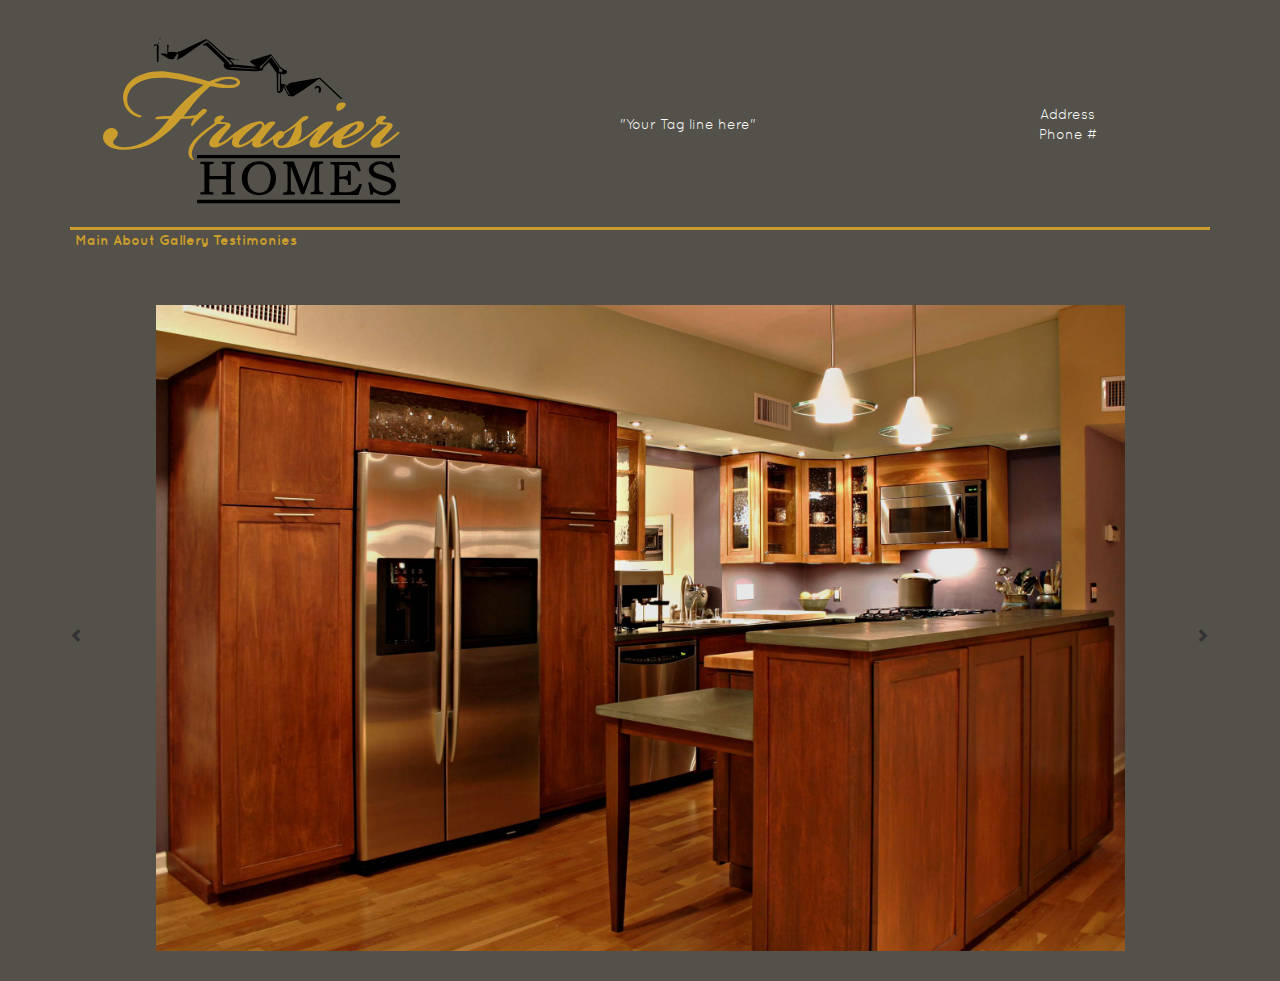
<file: index.html>
<!doctype html>
<html class="no-js" lang="">
    <head>
        <meta charset="utf-8">
        <meta http-equiv="x-ua-compatible" content="ie=edge">
        <title>Frasier Homes</title>
        <meta name="description" content="">
        <meta name="viewport" content="width=device-width, initial-scale=1">
       
        <!-- Place favicon.ico in the root directory -->

        <link rel="stylesheet" href="css/normalize.css">
        <link rel="stylesheet" href="css/bootstrap.min.css">
        <link rel="stylesheet" href="css/main.css">
        <link rel="stylesheet" href="css/webfont.css">
        <script src="js/vendor/modernizr-2.8.3.min.js"></script>
    </head>
    <body>
        <!--[if lt IE 8]>
            <p class="browserupgrade">You are using an <strong>outdated</strong> browser. Please <a href="http://browsehappy.com/">upgrade your browser</a> to improve your experience.</p>
        <![endif]-->

		<div class="container">
			<div class="wrapper">
				<div class="header">
					<img src="img/logo.svg" id="logo" alt="Frasier Homes" class="col-xs-12 col-sm-7 col-md-6 col-lg-4">
					<p id="tagline" class="col-sm-3 col-sm-offset-1">"Your Tag line here"</p>
					<p id="contact-info" class="col-sm-3 col-sm-offset-1">Address<br />Phone #<br /></p>
				</div>
				<button id="mobile-menu" class="navbar-toggle bg-color top-left">
               		<span class="icon-bar"></span>
                	<span class="icon-bar"></span>
                	<span class="icon-bar"></span>
             	</button>

				<div class="border"></div>

				<nav>
					<ul>
						<li class="no-mobile"><a href="#"></a>Main</li>
						<li><a href="#"></a>About</li>
						<li class="no-mobile"><a href="#"></a>Gallery</li>
						<li><a href="#"></a>Testimonies</li>
					</ul>
				</nav>

				<div class="gallery">
					<div id="slider">
						<span id="left" class="glyphicon glyphicon-chevron-left"></span>
						<span id="right" class="glyphicon glyphicon-chevron-right"></span>
						<img src="img/temp.jpg" alt="" id="first-slide">
						<img src="img/temp1.jpg" alt="">
						<img src="img/temp2.jpg" alt="">
					</div>

				</div>
			</div>
		</div>

        <script src="https://ajax.googleapis.com/ajax/libs/jquery/1.11.3/jquery.min.js"></script>
        <script>window.jQuery || document.write('<script src="js/vendor/jquery-1.11.3.min.js"><\/script>')</script>
        <script src="js/plugins.js"></script>
        <script src="js/main.js"></script>

        <!-- Google Analytics: change UA-XXXXX-X to be your site's ID. -->
        <script>
            (function(b,o,i,l,e,r){b.GoogleAnalyticsObject=l;b[l]||(b[l]=
            function(){(b[l].q=b[l].q||[]).push(arguments)});b[l].l=+new Date;
            e=o.createElement(i);r=o.getElementsByTagName(i)[0];
            e.src='https://www.google-analytics.com/analytics.js';
            r.parentNode.insertBefore(e,r)}(window,document,'script','ga'));
            ga('create','UA-XXXXX-X','auto');ga('send','pageview');
        </script>
    </body>
</html>
</file>
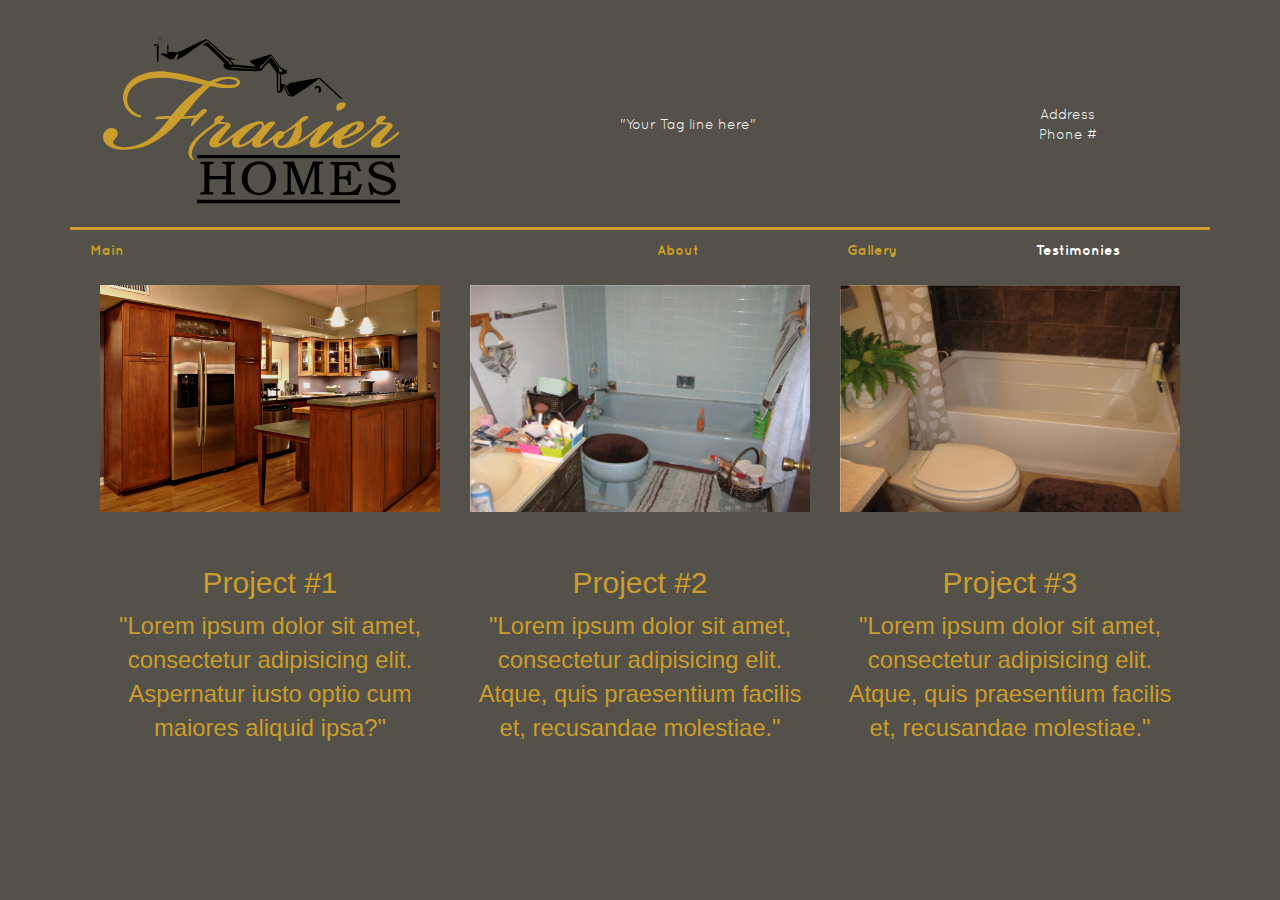
<file: testimonies.html>
<!doctype html>
<html class="no-js" lang="">
    <head>
        <meta charset="utf-8">
        <meta http-equiv="x-ua-compatible" content="ie=edge">
        <title>Frasier Homes Testimonies</title>
        <meta name="description" content="">
        <meta name="viewport" content="width=device-width, initial-scale=1">
       
        <!-- Place favicon.ico in the root directory -->

        <link rel="stylesheet" href="css/normalize.css">
        <link rel="stylesheet" href="css/bootstrap.min.css">
        <link rel="stylesheet" href="css/main.css">
        <link rel="stylesheet" href="css/webfont.css">
        <script src="js/vendor/modernizr-2.8.3.min.js"></script>
    </head>
    <body>
        <!--[if lt IE 8]>
            <p class="browserupgrade">You are using an <strong>outdated</strong> browser. Please <a href="http://browsehappy.com/">upgrade your browser</a> to improve your experience.</p>
        <![endif]-->

		<div class="container">
			<div class="wrapper">
				<div class="header">
					<img src="img/logo.svg" id="logo" alt="Frasier Homes" class="col-xs-12 col-sm-7 col-md-6 col-lg-4">
					<p id="tagline" class="col-sm-3 col-sm-offset-1">"Your Tag line here"</p>
					<p id="contact-info" class="col-sm-3 col-sm-offset-1">Address<br />Phone #<br /></p>
				</div>
				<button id="mobile-menu" class="navbar-toggle bg-color top-left">
               		<span class="icon-bar"></span>
                	<span class="icon-bar"></span>
                	<span class="icon-bar"></span>
             	</button>

				<div class="border"></div>

				<nav>
					<ul>
						<li class="col-md-2"><a href="index.html">Main</a></li>
						<li class="col-md-2 col-md-offset-4"><a href="#">About</a></li>
						<li class="no-mobile col-md-2"><a href="#">Gallery</a></li>
						<li class="col-md-2 active"><a href="testimonies.html">Testimonies</a></li>
					</ul>
				</nav>

				<div class="content col-xs-12">
                    <div class="testimonies">
                        <div class="test1 col-xs-6 col-sm-4">
                            <img src="img/temp.jpg" alt="" class="img-responsive">
                            <br />
                            <h2>Project #1</h2>
                            <p class="quote">"Lorem ipsum dolor sit amet, consectetur adipisicing elit. Aspernatur iusto optio cum maiores aliquid ipsa?"</p>
                        </div>
                        <div class="test2 col-xs-6 col-sm-4">
                            <img src="img/temp1.jpg" alt="" class="img-responsive">
                            <br />
                            <h2>Project #2</h2>
                            <p class="quote">"Lorem ipsum dolor sit amet, consectetur adipisicing elit. Atque, quis praesentium facilis et, recusandae molestiae."</p>
                        </div>
                        <div class="test3 col-xs-6 col-sm-4">
                            <img src="img/temp2.jpg" alt="" class="img-responsive">
                            <br />
                            <h2>Project #3</h2>
                            <p class="quote">"Lorem ipsum dolor sit amet, consectetur adipisicing elit. Atque, quis praesentium facilis et, recusandae molestiae."</p>
                        </div>
                    </div>
                </div>
			</div>
		</div>

        <script src="https://ajax.googleapis.com/ajax/libs/jquery/1.11.3/jquery.min.js"></script>
        <script>window.jQuery || document.write('<script src="js/vendor/jquery-1.11.3.min.js"><\/script>')</script>
        <script src="js/plugins.js"></script>
        <script src="js/main.js"></script>

        <!-- Google Analytics: change UA-XXXXX-X to be your site's ID. -->
        <script>
            (function(b,o,i,l,e,r){b.GoogleAnalyticsObject=l;b[l]||(b[l]=
            function(){(b[l].q=b[l].q||[]).push(arguments)});b[l].l=+new Date;
            e=o.createElement(i);r=o.getElementsByTagName(i)[0];
            e.src='https://www.google-analytics.com/analytics.js';
            r.parentNode.insertBefore(e,r)}(window,document,'script','ga'));
            ga('create','UA-XXXXX-X','auto');ga('send','pageview');
        </script>
    </body>
</html>
</file>
<file: css/main.css>
/*! HTML5 Boilerplate v5.2.0 | MIT License | https://html5boilerplate.com/ */

/*
 * What follows is the result of much research on cross-browser styling.
 * Credit left inline and big thanks to Nicolas Gallagher, Jonathan Neal,
 * Kroc Camen, and the H5BP dev community and team.
 */

/* ==========================================================================
   Base styles: opinionated defaults
   ========================================================================== */

html {
    color: #222;
    font-size: 1em;
    line-height: 1.4;
}

/*
 * Remove text-shadow in selection highlight:
 * https://twitter.com/miketaylr/status/12228805301
 *
 * These selection rule sets have to be separate.
 * Customize the background color to match your design.
 */

::-moz-selection {
    background: #b3d4fc;
    text-shadow: none;
}

::selection {
    background: #b3d4fc;
    text-shadow: none;
}

/*
 * A better looking default horizontal rule
 */

hr {
    display: block;
    height: 1px;
    border: 0;
    border-top: 1px solid #ccc;
    margin: 1em 0;
    padding: 0;
}

/*
 * Remove the gap between audio, canvas, iframes,
 * images, videos and the bottom of their containers:
 * https://github.com/h5bp/html5-boilerplate/issues/440
 */

audio,
canvas,
iframe,
img,
svg,
video {
    vertical-align: middle;
}

/*
 * Remove default fieldset styles.
 */

fieldset {
    border: 0;
    margin: 0;
    padding: 0;
}

/*
 * Allow only vertical resizing of textareas.
 */

textarea {
    resize: vertical;
}

/* ==========================================================================
   Browser Upgrade Prompt
   ========================================================================== */

.browserupgrade {
    margin: 0.2em 0;
    background: #ccc;
    color: #000;
    padding: 0.2em 0;
}

/* ==========================================================================
   Author's custom styles
   ========================================================================== */

html body {
    background-color: #535149;
}

div.header {
    width: 100%;
    height: 80px;
    margin: 10px 0;
}

div.header p {
    color: white;
    font-family: 'quicksandRegular';
    text-align: center;
}

div.border {
    height: 0;
    border-bottom: 3px solid #CA9D2C;
}

nav ul {
    list-style: none;
    padding-left: 5px;
}

nav ul li {
    display: inline-block;
    color: #CA9D2C;
    font-family: 'quicksandBold', sans-serif;
}

/********* Mobile Button *********/

div.bg-color {
    margin-right: 5px;
    width: 100%;
    z-index: 2;
    display: none;
    height: 36px;
}

span.icon-bar {
    background-color: #fff;
}

button#mobile-menu {

    font-size: 1.2em;
    padding: 10px 20px;
    color: #346f91;
    border-radius: 4px;
    border: 1px solid #CA9D2C;
    background-color: #CA9D2C;
    margin-bottom: 1px;
    margin-left: 0;
    margin-top: 5px;
}

button.navbar-toggle {
    margin: 0;
    float: left;
}

.change-bg {
    background-color: white !important;
}

.change-icon {
    background-color: #CA9D2C !important;
}

/********* End of Mobile Button *********/

nav ul li a {
    text-decoration: none;
    color: #CA9D2C;
}

nav ul li a:hover {
    color: white;
    text-decoration: none;
}

.active a {
    color: white;
}

.gallery {
    width: 100%;
    text-align: center;
    padding: 15px 0;

}

.gallery img {
    width: 85%;
    padding: 15px 0;
}

#slider {
    margin-top: 15px;
    position: relative;
}

#left {
    position: absolute;
    cursor: pointer;
}

#right {
    position: absolute;
    cursor: pointer;
}

.testimonies {
    margin-top: 25px;
    color: #CA9D2C;
    font-size: 1.7em;
    text-align: center;
}

.testimonies h2 {
    text-align: center;
}

.testimonies img {
    cursor: pointer;

}

span.mobile {
    display: none !important;
}

@media screen and (max-width: 768px) {
    
    div.header {
        height: 250px;
        text-align: center;
    }

    #tagline {
        padding-top: 50px;
    }

    #contact-info {
        padding-top: 25px;
    }

    span.mobile {
        display: block !important;
    }

    .no-mobile {
        display: none;
    }

    /********* Mobile Button specific *********/

    button#mobile-menu {
        display: block;
    }

    nav {
        position: relative;
    }

    nav ul {
        min-width: 20%;
        display: none;
        margin-left: 0;
        margin-top: 40px;
        position: absolute;
        z-index: 2;
        background-color: rgba(240,240,240,0.8);
    }

    nav ul li {
        padding: 10px;
        margin-right: auto;
        font-size: 1.3em;
        border-right: 1px solid #CA9D2C;
    }

    ul:last-child {
        border: none;
    }

    nav ul li a {
        text-align: right;
    }

    .test1 {
        font-size: .6em;
    }

    .test1 h2 {
        font-size: 1.5em;
    }

    .test2 {
        font-size: .6em;
    }

    .test2 h2 {
        font-size: 1.5em;
    }

    .test3 {
        font-size: .6em;
    }

    .test3 h2 {
        font-size: 1.5em;
    }

@media screen and (max-width: 992px) {
    #tagline {
        margin-top: 50px;
    }

    #contact-info {
        padding-top: 25px;
    }

@media screen and (min-width: 1200px) {
 
}




/* ==========================================================================
   Helper classes
   ========================================================================== */

/*
 * Hide visually and from screen readers:
 */

.hidden {
    display: none !important;
}

/*
 * Hide only visually, but have it available for screen readers:
 * http://snook.ca/archives/html_and_css/hiding-content-for-accessibility
 */

.visuallyhidden {
    border: 0;
    clip: rect(0 0 0 0);
    height: 1px;
    margin: -1px;
    overflow: hidden;
    padding: 0;
    position: absolute;
    width: 1px;
}

/*
 * Extends the .visuallyhidden class to allow the element
 * to be focusable when navigated to via the keyboard:
 * https://www.drupal.org/node/897638
 */

.visuallyhidden.focusable:active,
.visuallyhidden.focusable:focus {
    clip: auto;
    height: auto;
    margin: 0;
    overflow: visible;
    position: static;
    width: auto;
}

/*
 * Hide visually and from screen readers, but maintain layout
 */

.invisible {
    visibility: hidden;
}

/*
 * Clearfix: contain floats
 *
 * For modern browsers
 * 1. The space content is one way to avoid an Opera bug when the
 *    `contenteditable` attribute is included anywhere else in the document.
 *    Otherwise it causes space to appear at the top and bottom of elements
 *    that receive the `clearfix` class.
 * 2. The use of `table` rather than `block` is only necessary if using
 *    `:before` to contain the top-margins of child elements.
 */

.clearfix:before,
.clearfix:after {
    content: " "; /* 1 */
    display: table; /* 2 */
}

.clearfix:after {
    clear: both;
}

/* ==========================================================================
   EXAMPLE Media Queries for Responsive Design.
   These examples override the primary ('mobile first') styles.
   Modify as content requires.
   ========================================================================== */

@media only screen and (min-width: 35em) {
    /* Style adjustments for viewports that meet the condition */
}

@media print,
       (-webkit-min-device-pixel-ratio: 1.25),
       (min-resolution: 1.25dppx),
       (min-resolution: 120dpi) {
    /* Style adjustments for high resolution devices */
}

/* ==========================================================================
   Print styles.
   Inlined to avoid the additional HTTP request:
   http://www.phpied.com/delay-loading-your-print-css/
   ========================================================================== */

@media print {
    *,
    *:before,
    *:after {
        background: transparent !important;
        color: #000 !important; /* Black prints faster:
                                   http://www.sanbeiji.com/archives/953 */
        box-shadow: none !important;
        text-shadow: none !important;
    }

    a,
    a:visited {
        text-decoration: underline;
    }

    a[href]:after {
        content: " (" attr(href) ")";
    }

    abbr[title]:after {
        content: " (" attr(title) ")";
    }

    /*
     * Don't show links that are fragment identifiers,
     * or use the `javascript:` pseudo protocol
     */

    a[href^="#"]:after,
    a[href^="javascript:"]:after {
        content: "";
    }

    pre,
    blockquote {
        border: 1px solid #999;
        page-break-inside: avoid;
    }

    /*
     * Printing Tables:
     * http://css-discuss.incutio.com/wiki/Printing_Tables
     */

    thead {
        display: table-header-group;
    }

    tr,
    img {
        page-break-inside: avoid;
    }

    img {
        max-width: 100% !important;
    }

    p,
    h2,
    h3 {
        orphans: 3;
        widows: 3;
    }

    h2,
    h3 {
        page-break-after: avoid;
    }
}
</file>
<file: css/webfont.css>
/* Generated by Font Squirrel (http://www.fontsquirrel.com) on November 5, 2015 */



@font-face {
    font-family: 'quicksandregular';
    src: url('../fonts/quicksand-regular-webfont.eot');
    src: url('../fonts/quicksand-regular-webfont.eot?#iefix') format('embedded-opentype'),
         url('../fonts/quicksand-regular-webfont.woff2') format('woff2'),
         url('../fonts/quicksand-regular-webfont.woff') format('woff'),
         url('../fonts/quicksand-regular-webfont.ttf') format('truetype'),
         url('../fonts/quicksand-regular-webfont.svg#quicksandregular') format('svg');
    font-weight: normal;
    font-style: normal;



}

@font-face {
    font-family: 'quicksandbold';
    src: url('../fonts/quicksand-bold-webfont.eot');
    src: url('../fonts/quicksand-bold-webfont.eot?#iefix') format('embedded-opentype'),
         url('../fonts/quicksand-bold-webfont.woff2') format('woff2'),
         url('../fonts/quicksand-bold-webfont.woff') format('woff'),
         url('../fonts/quicksand-bold-webfont.ttf') format('truetype'),
         url('../fonts/quicksand-bold-webfont.svg#quicksandbold') format('svg');
    font-weight: normal;
    font-style: normal;

}
</file>
